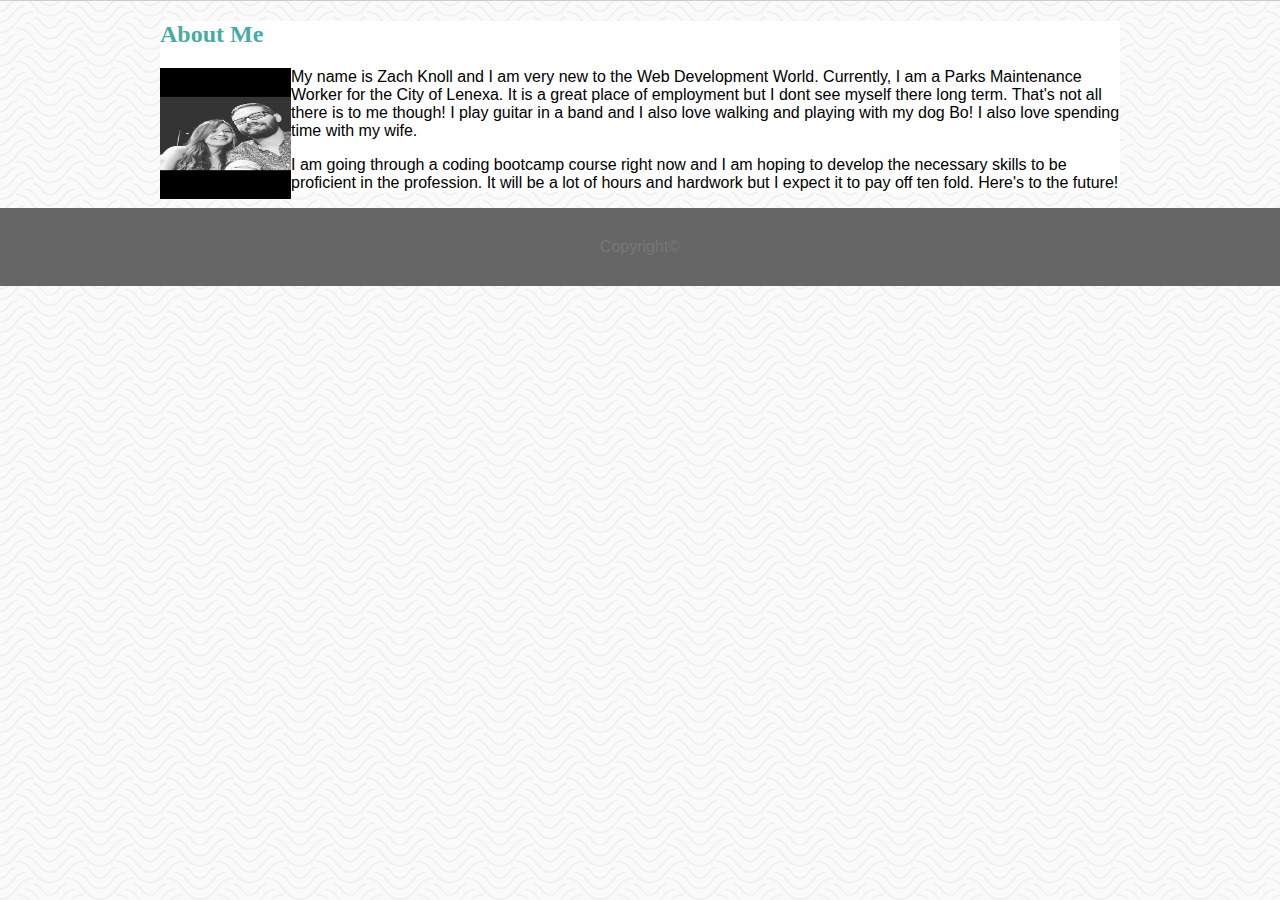
<file: index.html>
<!DOCTYPE html>
<html lang="en-us">
<head>
  <title>Zach Knoll</title>
  <link rel="stylesheet" type="text/css" href="assets/css/style.css">
</head>
<body>
  <header class="header">
    <div class="name">
      <h1>Zach Knoll</h1>
    </div>
      <div class="navigation">
        <a class="button" href="index.html">About Me</a>
        <a class="button" href="portfolio.html">Portfolio</a>
        <a class="button" href="contact.html">Contact</a>
      </div>
    </div>
  </header>

  <section class="wrapper">
    <h2>About Me</h2>

    <div class="image">
    <img src="./assets/images/29064187_10155922511380067_1317321781505496437_o.jpg" alt="Picture of me" height="131px" width="131px">

    </div>
  <p>My name is Zach Knoll and I am very new to the Web Development World.
    Currently, I am a Parks Maintenance Worker for the City of Lenexa. It is a great place
    of employment but I dont see myself there long term. That's not all there is to me though!
    I play guitar in a band and I also love walking and playing with my dog Bo! I also love spending time with my 
    wife.
  </p>
  <p>I am going through a coding bootcamp course right now and I am hoping to develop the necessary skills to
    be proficient in the profession. It will be a lot of hours and hardwork but I expect it to pay off ten fold.
    Here's to the future!
  </p>
  </section>

  <footer>Copyright&copy;</footer>
</body>
</html>
</file>
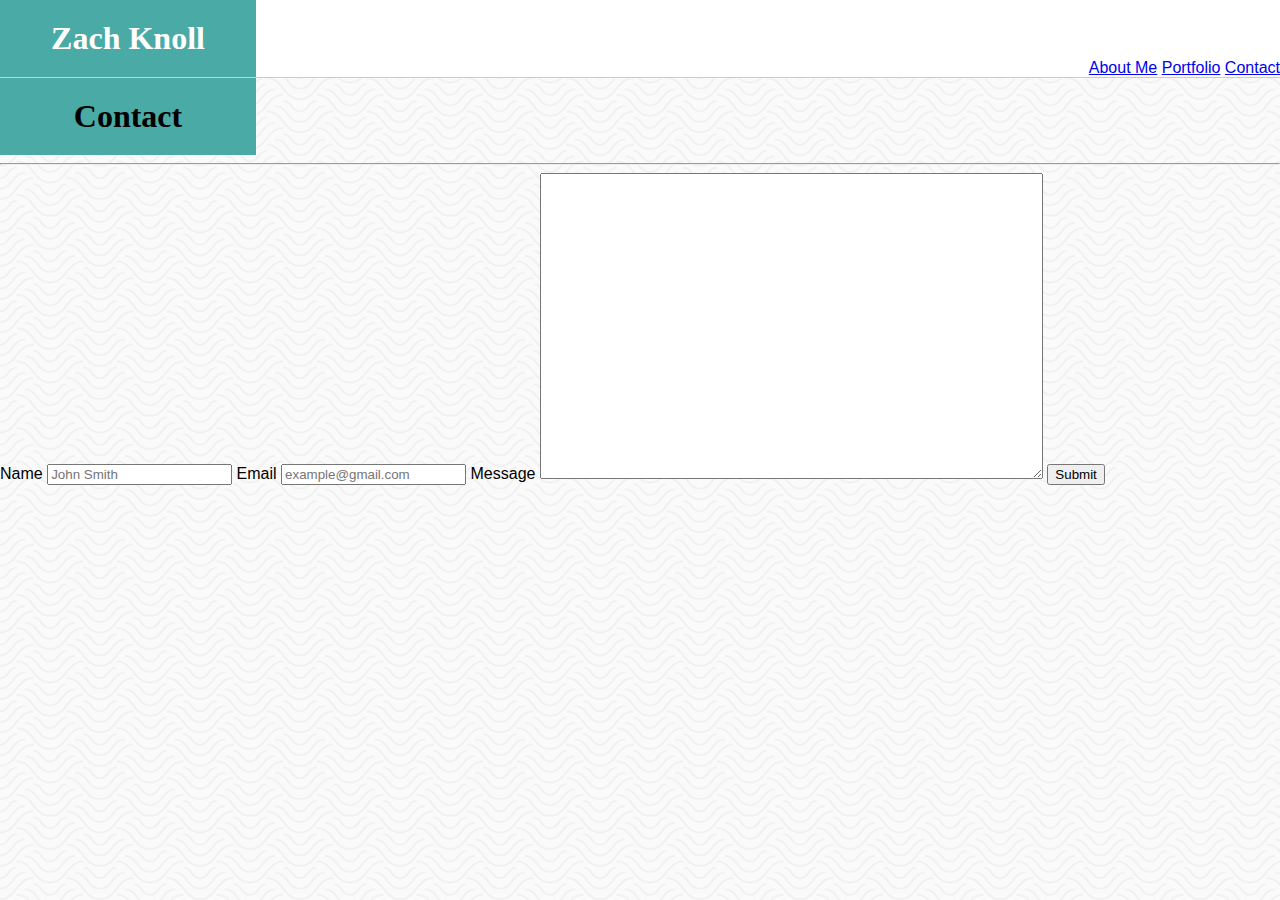
<file: contact.html>
<!DOCTYPE html>
<html>
<head>
  <title>Contact</title>
  <link rel="stylesheet" type="text/css" href="assets/css/style.css">

</head>
<body>

  <header>
    <div class="header">
      <h1>Zach Knoll</h1>
      <div class="navigation">
        <a href="index.html">About Me</a>
        <a href="portfolio.html">Portfolio</a>
        <a href="contact.html">Contact</a>
      </div>
    </div>
  </header>

  <h1 class="info">Contact</h1>

    <hr>
  <section class="contact">

    <form method="POST">
      <label for="name">Name</label>
        <input id="name" name="name" type="text" placeholder="John Smith" required>

      <label for="email">Email</label>
        <input id="email" name="email" type="email" placeholder="example@gmail.com" required>

      <label for="message">Message</label>
        <textarea id="message" name="message" rows="20" cols="60"></textarea>

      <input type="submit" name="submit">
    </form>

  </section>
</body>
</html>
</file>
<file: assets/css/style.css>
* { 
  box-sizing: border-box;
}

 body {
   background-image: url(../images/papyrus.png);
   font-family: Arial, Arial, Helvetica, sans-serif;
   padding: 0;
   margin: 0;
 }

header {
 background: #ffffff;
 border-bottom: 1px solid #cccccc;
 margin-top: 0;
 color: #ffffff;
 position: relative;


}

.image {
  float: left
}

.name {
  width:960px;
  margin: 0 auto;
  position: absolute;
  left: 0;
  bottom: 0;
  clear: both;
}

.button {
    
    color: #777777;
    padding: 2px 6px 2px 6px;
    text-decoration: none;

  
}

.navigation  {
  position: absolute;
  right: 0;
  bottom: 0;


}

 h1 {
   background: #4aaaa5;
   font-family: Georgia, 'Times New Roman', Times, serif;
   text-align: center;
   width: 20%;
   padding: 20px;
   margin: 0;
  
}

 .wrapper {
   background: #ffffff;
   font-family: Arial, Arial, Helvetica, sans-serif;
   width: 960px; 
   margin: 0 auto;
   
 }

 h2 {
   color:#4aaaa5;
   font-family: Georgia, 'Times New Roman', Times, serif;
 }

 footer {
   text-align: center;
   background: #666666;
   color: #777777;
   padding: 30px;
 }
</file>
